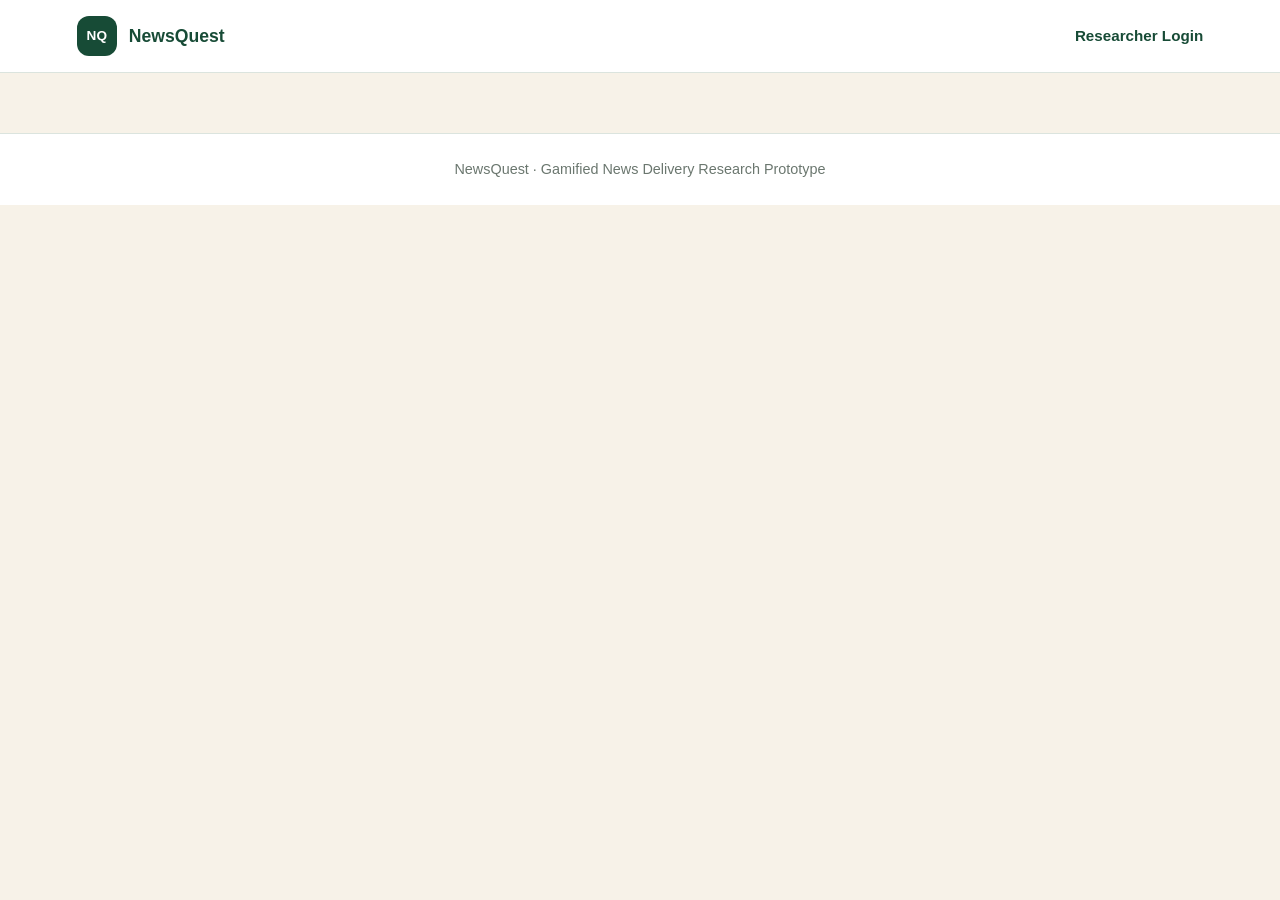
<file: index.html>
<!DOCTYPE html>
<html lang="en">
<head>
  <meta charset="UTF-8">
  <meta name="viewport" content="width=device-width, initial-scale=1.0">
  <title>NewsQuest</title>
  <link rel="stylesheet" href="styles.css">
</head>
<body>
  <header class="site-header">
    <a href="index.html" class="brand">
      <span class="brand-mark">NQ</span>
      <span>NewsQuest</span>
    </a>

    <a href="researcher.html" class="researcher-link">
      Researcher Login
    </a>
  </header>

  <main id="app" class="app-shell"></main>

  <footer class="site-footer">
    NewsQuest · Gamified News Delivery Research Prototype
  </footer>

  <script src="app.js"></script>
</body>
</html>
</file>
<file: styles.css>
* {
  box-sizing: border-box;
}

:root {
  --green-dark: #174b36;
  --green: #2f7d5a;
  --green-light: #dcefe4;
  --cream: #f7f2e8;
  --white: #ffffff;
  --text: #1d2b24;
  --muted: #6b776f;
  --border: #dbe4de;
  --danger: #b94a48;
  --shadow: 0 12px 30px rgba(23, 75, 54, 0.08);
  --radius: 18px;
}

html {
  scroll-behavior: smooth;
}

body {
  margin: 0;
  font-family: Arial, Helvetica, sans-serif;
  background: var(--cream);
  color: var(--text);
  line-height: 1.6;
}

button,
input,
textarea,
select {
  font: inherit;
}

button {
  cursor: pointer;
}

a {
  color: inherit;
  text-decoration: none;
}

.site-header {
  min-height: 72px;
  padding: 16px 6%;
  background: var(--white);
  border-bottom: 1px solid var(--border);
  display: flex;
  align-items: center;
  justify-content: space-between;
  gap: 20px;
}

.brand {
  display: flex;
  align-items: center;
  gap: 12px;
  font-size: 1.1rem;
  font-weight: 700;
  color: var(--green-dark);
}

.brand-mark {
  width: 40px;
  height: 40px;
  display: grid;
  place-items: center;
  border-radius: 12px;
  background: var(--green-dark);
  color: var(--white);
  font-size: 0.85rem;
  font-weight: 800;
}

.researcher-link {
  color: var(--green-dark);
  font-size: 0.95rem;
  font-weight: 700;
}

.app-shell {
  width: min(1100px, 92%);
  margin: 42px auto 60px;
}

.site-footer {
  padding: 24px 6%;
  text-align: center;
  color: var(--muted);
  font-size: 0.9rem;
  border-top: 1px solid var(--border);
  background: var(--white);
}

.card {
  background: var(--white);
  border: 1px solid var(--border);
  border-radius: var(--radius);
  box-shadow: var(--shadow);
}

.welcome {
  min-height: 500px;
  padding: 50px;
  display: grid;
  grid-template-columns: 1.2fr 0.8fr;
  gap: 50px;
  align-items: center;
}

.welcome-copy h1 {
  margin: 10px 0 16px;
  font-size: clamp(2rem, 5vw, 3.5rem);
  line-height: 1.1;
  color: var(--green-dark);
}

.eyebrow {
  color: var(--green);
  text-transform: uppercase;
  letter-spacing: 0.08em;
  font-size: 0.78rem;
  font-weight: 800;
}

.lead {
  color: var(--muted);
  max-width: 650px;
  font-size: 1.05rem;
}

.form-group {
  margin: 20px 0;
}

.form-group label {
  display: block;
  margin-bottom: 8px;
  font-weight: 700;
}

input,
textarea,
select {
  width: 100%;
  padding: 13px 14px;
  border: 1px solid var(--border);
  border-radius: 12px;
  background: var(--white);
  color: var(--text);
  outline: none;
}

input:focus,
textarea:focus,
select:focus {
  border-color: var(--green);
}

textarea {
  min-height: 180px;
  resize: vertical;
}

.small {
  color: var(--muted);
  font-size: 0.88rem;
}

.primary-btn,
.secondary-btn {
  border: 0;
  border-radius: 12px;
  padding: 13px 20px;
  font-weight: 800;
  transition: transform 0.15s ease, opacity 0.15s ease;
}

.primary-btn {
  background: var(--green-dark);
  color: var(--white);
}

.secondary-btn {
  background: var(--green-light);
  color: var(--green-dark);
}

.primary-btn:hover,
.secondary-btn:hover {
  transform: translateY(-1px);
  opacity: 0.92;
}

.welcome-art {
  display: flex;
  justify-content: center;
}

.illustration {
  width: min(100%, 320px);
  aspect-ratio: 1;
  border-radius: 30px;
  background: var(--green-light);
  padding: 24px;
  display: grid;
  place-items: center;
}

.illustration-inner {
  width: 100%;
  height: 100%;
  border-radius: 24px;
  background: var(--green-dark);
  color: var(--white);
  display: flex;
  flex-direction: column;
  align-items: center;
  justify-content: center;
  text-align: center;
}

.illustration-inner strong {
  font-size: 3rem;
  letter-spacing: 0.08em;
}

.illustration-inner hr {
  width: 60%;
  border: 0;
  border-top: 1px solid rgba(255, 255, 255, 0.4);
  margin: 15px 0;
}

.illustration-inner p {
  margin: 0;
  opacity: 0.85;
}

.illustration-inner span {
  margin-top: 20px;
  font-weight: 800;
}

.topbar {
  display: flex;
  align-items: center;
  justify-content: space-between;
  gap: 20px;
  margin-bottom: 24px;
}

.progress-wrap {
  flex: 1;
}

.progress-label {
  display: flex;
  justify-content: space-between;
  gap: 16px;
  margin-bottom: 8px;
  color: var(--muted);
  font-size: 0.9rem;
  font-weight: 700;
}

.progress-track {
  height: 10px;
  background: var(--green-light);
  border-radius: 999px;
  overflow: hidden;
}

.progress-fill {
  height: 100%;
  background: var(--green);
  border-radius: inherit;
}

.points {
  white-space: nowrap;
  font-weight: 800;
  color: var(--green-dark);
}

.article-card {
  overflow: hidden;
}

.article-image {
  width: 100%;
  height: 340px;
  object-fit: cover;
  display: block;
}

.article-content {
  padding: 35px;
}

.article-content h2,
.quiz-card h2,
.result-card h2,
.editor-section h3,
.login-card h2,
.dashboard-header h2 {
  color: var(--green-dark);
}

.article-body {
  white-space: pre-line;
  font-size: 1.05rem;
  color: #39463f;
}

.action-row {
  margin-top: 26px;
  display: flex;
  gap: 12px;
  flex-wrap: wrap;
}

.quiz-card {
  padding: 35px;
}

.question {
  margin: 28px 0;
  padding: 22px;
  border: 1px solid var(--border);
  border-radius: 15px;
}

.question-title {
  font-weight: 800;
  margin-bottom: 14px;
}

.choice {
  display: flex;
  align-items: flex-start;
  gap: 10px;
  padding: 12px;
  border-radius: 10px;
}

.choice:hover {
  background: var(--green-light);
}

.choice input {
  width: auto;
  margin-top: 5px;
}

.result-card {
  padding: 45px;
  text-align: center;
}

.result-score {
  margin: 20px 0;
  font-size: 4rem;
  line-height: 1;
  font-weight: 900;
  color: var(--green-dark);
}

.stat-grid {
  display: grid;
  grid-template-columns: repeat(3, 1fr);
  gap: 15px;
  margin: 30px 0;
}

.stat {
  padding: 20px;
  border-radius: 14px;
  background: var(--green-light);
}

.stat strong {
  display: block;
  margin-top: 5px;
  font-size: 1.4rem;
  color: var(--green-dark);
}

.notice,
.error {
  padding: 13px 15px;
  border-radius: 12px;
  margin: 15px 0;
}

.notice {
  background: var(--green-light);
  color: var(--green-dark);
}

.error {
  background: #fbe8e8;
  color: var(--danger);
}

.login-card {
  width: min(520px, 100%);
  margin: 60px auto;
  padding: 40px;
}

.dashboard-header {
  display: flex;
  align-items: center;
  justify-content: space-between;
  gap: 20px;
  margin-bottom: 25px;
}

.dashboard-nav {
  display: flex;
  gap: 8px;
  flex-wrap: wrap;
  margin-bottom: 25px;
}

.dashboard-nav button {
  border: 1px solid var(--border);
  background: var(--white);
  color: var(--green-dark);
  padding: 10px 15px;
  border-radius: 10px;
  font-weight: 700;
}

.dashboard-nav button.active {
  background: var(--green-dark);
  color: var(--white);
}

.editor-section {
  padding: 28px;
  margin-bottom: 24px;
}

.editor-question {
  padding: 20px;
  margin: 20px 0;
  border-radius: 14px;
  background: #fafcfb;
  border: 1px solid var(--border);
}

.editor-question-grid {
  display: grid;
  grid-template-columns: repeat(2, 1fr);
  gap: 15px;
}

.table-wrap {
  overflow-x: auto;
}

table {
  width: 100%;
  border-collapse: collapse;
  min-width: 850px;
}

th,
td {
  padding: 12px 10px;
  text-align: left;
  border-bottom: 1px solid var(--border);
}

th {
  color: var(--green-dark);
  background: var(--green-light);
}

.status {
  display: inline-block;
  padding: 5px 9px;
  border-radius: 999px;
  font-size: 0.8rem;
  font-weight: 800;
}

.status.available {
  background: var(--green-light);
  color: var(--green-dark);
}

.status.used {
  background: #f3e9e9;
  color: var(--danger);
}

@media (max-width: 800px) {
  .welcome {
    grid-template-columns: 1fr;
    padding: 30px;
  }

  .welcome-art {
    order: -1;
  }

  .stat-grid {
    grid-template-columns: 1fr;
  }

  .editor-question-grid {
    grid-template-columns: 1fr;
  }

  .topbar,
  .dashboard-header {
    align-items: stretch;
    flex-direction: column;
  }

  .app-shell {
    margin-top: 25px;
  }
}

@media (max-width: 520px) {
  .site-header {
    padding: 14px 4%;
  }

  .researcher-link {
    font-size: 0.82rem;
  }

  .welcome,
  .quiz-card,
  .result-card,
  .login-card {
    padding: 24px;
  }

  .article-content,
  .editor-section {
    padding: 22px;
  }

  .article-image {
    height: 220px;
  }
}
</file>
